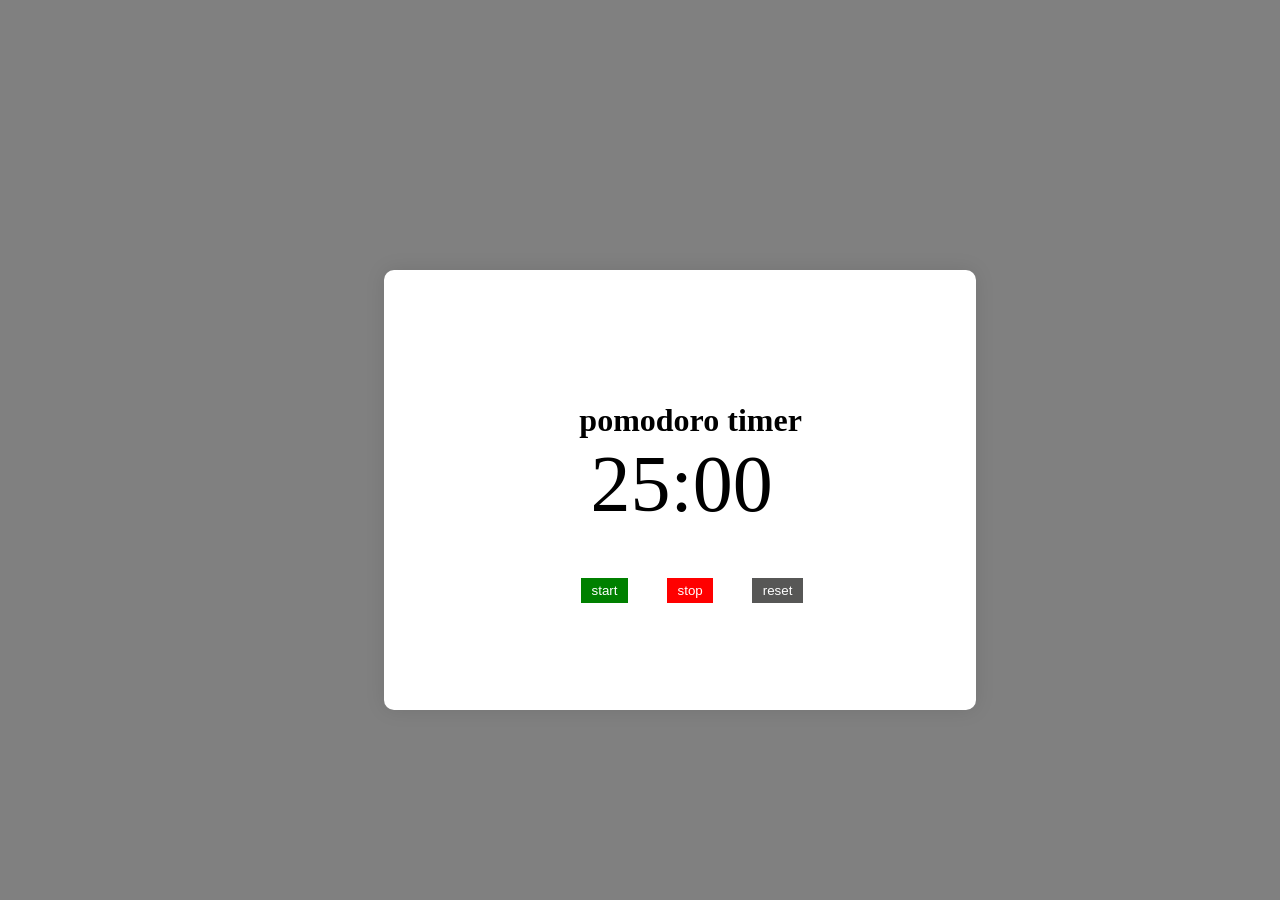
<file: index.html>
<!DOCTYPE html>
<html>
    <head>
        <link rel="stylesheet" href="style.css">
    </head>
    <div class="container">
        <div class="text">
            <h1>pomodoro timer</h1>
            <div id="timer">25:00</div>
        </div>
        <div class="btn">
            <button id="start" class="start" onclick="startTimer()">start</button>
            <button id="stop" class="stop" onclick="stopTimer()">stop</button>
            <button id="reset" class="reset" onclick="resetTimer()">reset</button>
        </div>
    </div>





    <script src="script.js"></script>
</html>
</file>
<file: style.css>
*{
    padding: 0;
    margin: 0;
}
.text{
    position: absolute;
    top: 30%;
    left: 40%;
}
body{
    background: gray;

}
.container {
    position: absolute;
    top: 30%;
    left: 30%;
    background: white;
    padding: 40px;
    border-radius: 10px;
    box-shadow: 0 0 20px rgba(0,0,0,0.1);
    width: 40%;
    height: 40%;
}
#timer{
    font-size: 80px;
    position: absolute;
    left: 5%;
}
.btn{
    width: 6.9cm;
    display: flex;
    justify-content: space-around;
    position: absolute;
    top: 70%;
    left: 30%;
}
button{
    padding: 2% 4%;
    color: #fff;
    border: none;
    cursor: pointer;
}
.start{
    background: #008000;
}
.stop{
    background: #ff0000;
}
.reset{
    background: #575756;
}
.text{
    position: absolute;
    top: 30%;
    left: 33%;
}
</file>
